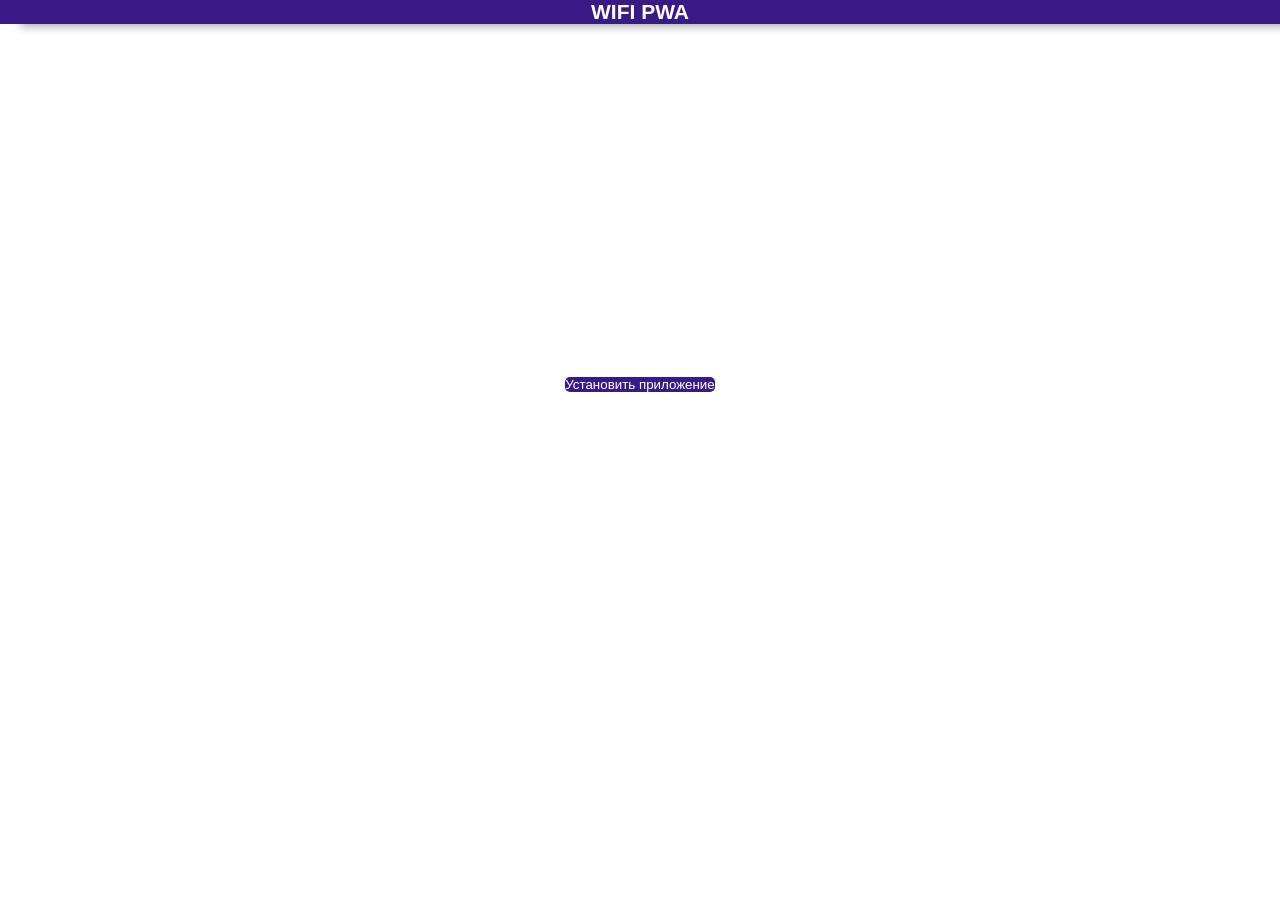
<file: index.html>
<!DOCTYPE html>
<html lang="en">
<head>
  <meta charset="UTF-8">
  <meta name="viewport" content="width=device-width, maximum-scale=1, user-scalable=no">
  <meta name="theme-color" content="#3a1a86">
  <title>Simple PWA</title>
  <link rel="stylesheet" href="css/styles.css">
  <link rel="manifest" href="manifest.json">
  <link rel="apple-touch-icon" href="icons/app-icon-144-144.png">
<body>
<nav>
  <h1>WIFI PWA</h1>
</nav>

<div class="container">
  <button onclick="install()">Установить приложение</button>
</div>

<script>
let defferPrompt = null

window.addEventListener('beforeinstallprompt', (e) => {
  e.preventDefault();
  defferPrompt = e;
})

async function install() {
  if(defferPrompt){
    defferPrompt.prompt()
    
    defferPrompt.userChoice.then(choiceResult => {
      if(choiceResult.outcome === 'accepted'){
        console.log('installed');
      } else{
        console.log('not installed');
      }
    })

    defferPrompt = null
  }
}
</script>
<script src="js/app.js"></script>
</body>
</html>
</file>
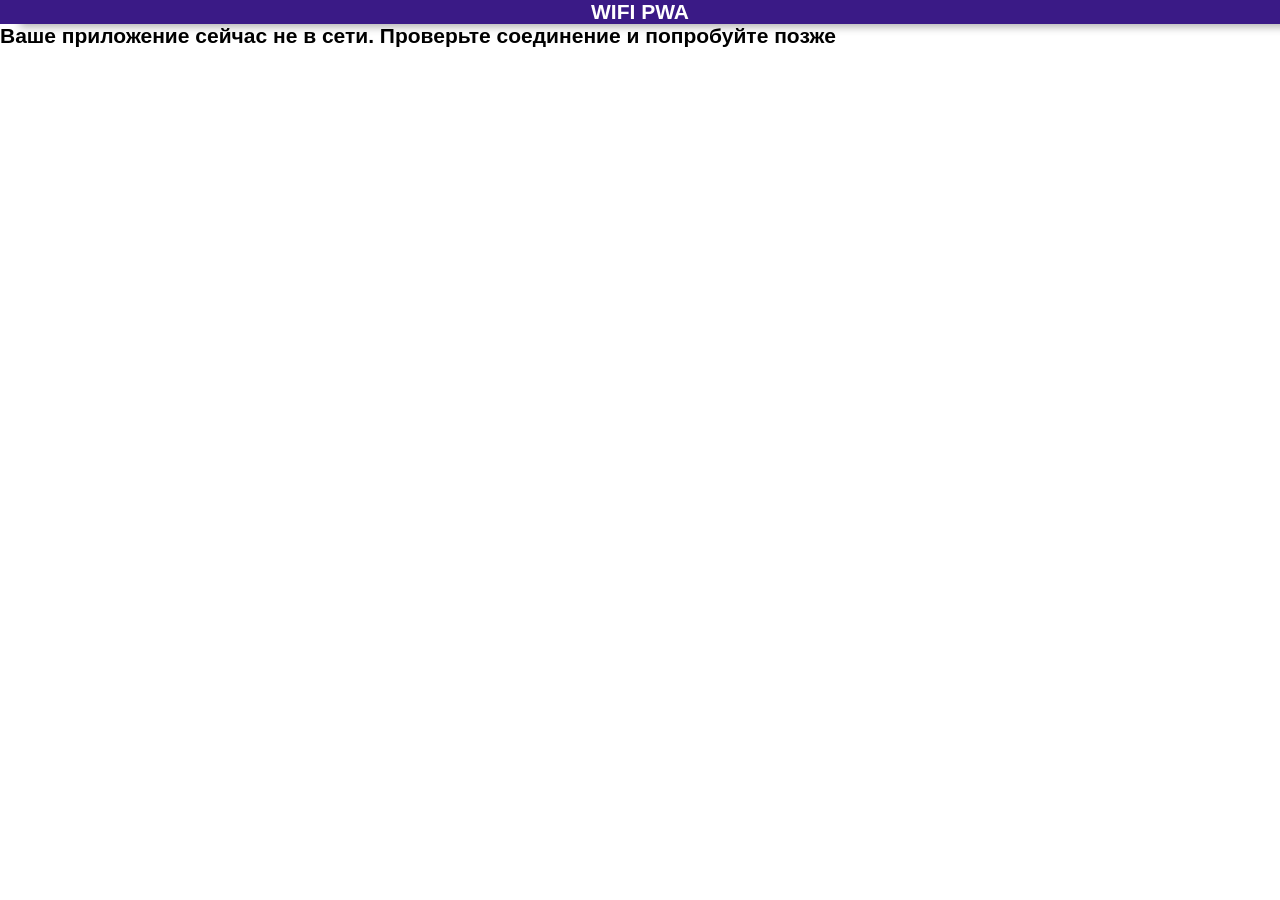
<file: offline.html>
<!DOCTYPE html>
<html lang="en">
<head>
  <meta charset="UTF-8">
  <title>Simple PWA</title>
  <link rel="stylesheet" href="css/styles.css">
  <link rel="manifest" href="/manifest.json">
<body>
<nav>
  <h1>WIFI PWA</h1>
</nav>
<header>
  <h2>Ваше приложение сейчас не в сети. Проверьте соединение и попробуйте позже</h2>
</header>
</body>
</html>
</file>
<file: css/styles.css>
* {
    margin: 0;
    padding: 0;
    box-sizing: border-box;
}

body {
    font-size: 14px;
    font-family: sans-serif;
}

nav {
    background: #3a1a86;
    color: #fff;
    display: flex;
    justify-content: center;
    align-items: center;
    box-shadow: 20px 3px 9px rgb(0 0 0 / 30%);
}
 

.container {
    max-width: 800px;
    margin: 0 auto;
    padding: 0 1rem;
    display: flex;
    min-height: 80vh;
    align-items: center;
}

.card {
    padding: 1rem;
    border-radius: 5px;
    border: 1px solid #eee;
    box-shadow: 2px 2px 7px rgb(0 0 0 / 30%);
    margin-bottom: 1rem;
}

.card-title {
    font-size: 1.2rem;
    text-transform: capitalize;
}

button{
    background-color: #3a1a86;
    border: 0;
    height: fit-content;
    color: #fff;
    border-radius: 5px;
    margin: 10px auto;
}
</file>
